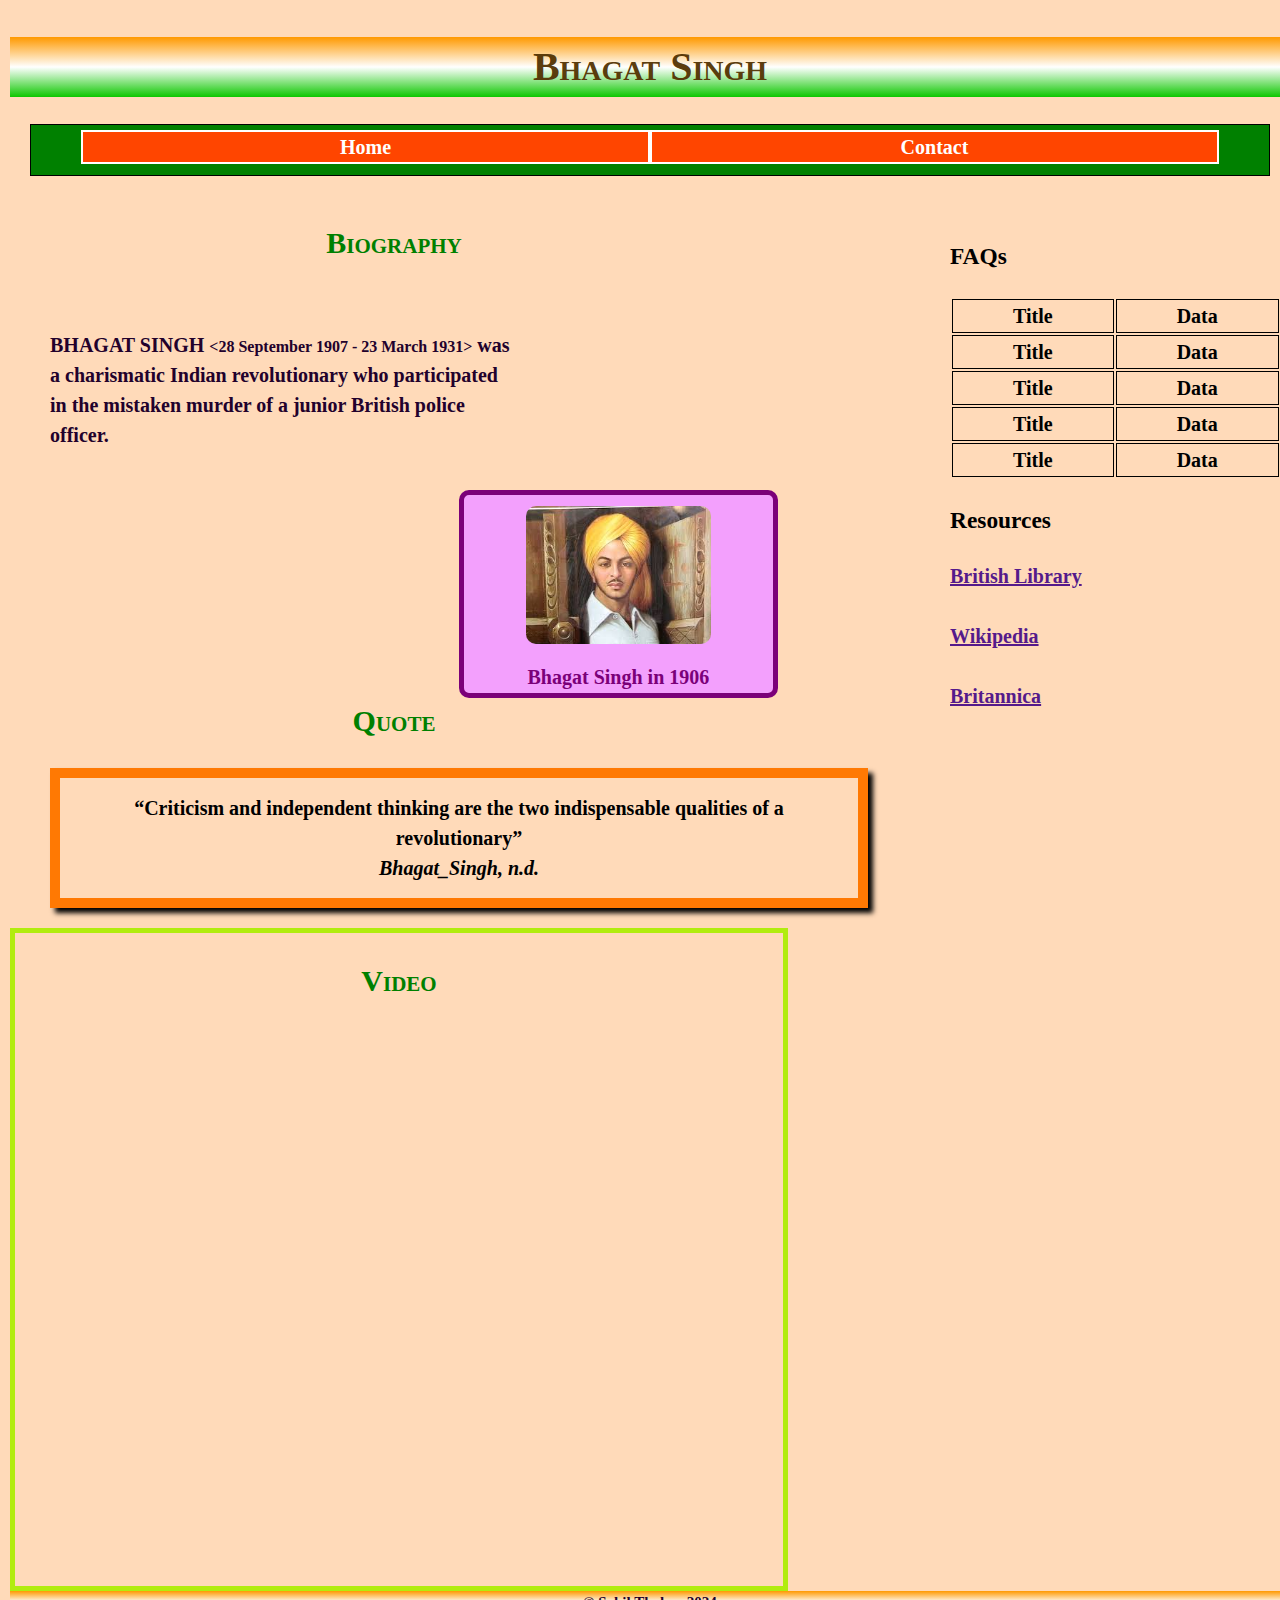
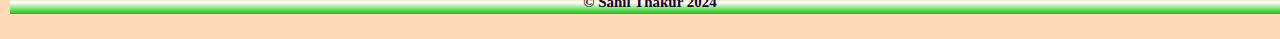
<file: index.html>
<!--Sahil Thakur, 8924537-->
<!DOCTYPE html>
<html lang="en">
<head>
    <meta charset="UTF-8">
    <meta name="viewport" content="width=device-width, initial-scale=1.0">
    <meta name="keywords" content="Bhagat, singh, Bhagat Singh, Indian Saviour.">
    <meta name="keywords" content="Bhagat Singh is an Indian Freedom Fighter.">
    <link rel="stylesheet" href="css/normalize.css">
    <link rel="stylesheet" href="css/styles.css">
    <title>Bhagat singh</title>
</head>
<body>
   <header>
    <h1>Bhagat Singh</h1>
   </header>
   <nav>
    <ul>
        <li id="home-link"><a href="index.html">Home</a></li>
        <li id="contact-link"><a href="contact.html">Contact</a></li>
    </ul>
</nav>

   <main>
    <section class="main-section">
    <h2>Biography</h2>
    <blockquote id="bio" cite="https://en.wikipedia.org/wiki/Bhagat_Singh">
        <p><b>BHAGAT SINGH</b> <small>&lt;28 September 1907 &hyphen; 23 March 1931&gt;</small> was a charismatic Indian revolutionary who participated in the mistaken murder of a junior British police officer.</p>
    </blockquote>

    <figure id="relative-path-image" class="main-section-figure">
        <img src="images/images.jpg" height="600" width="500" alt="Bhagat singh's image of one year before they got hang by britishers.">
        <figcaption>Bhagat Singh in 1906</figcaption>
    </figure>
    </section>

   
  


        <section class="main-section" id="q">
            <h2>Quote</h2>
            <blockquote id="quote" cite="https://www.goodreads.com/author/quotes/2799777.Bhagat_Singh">
        <q>Criticism and independent thinking are the two indispensable qualities of a revolutionary</q>
        <br> <Cite>Bhagat_Singh, n.d.</Cite>
            </blockquote>
        </section>

        <section class="main-section" id="video">

            <h2>Video</h2>
            <iframe width="900" height="550" src="https://www.youtube.com/embed/ibMQkrAHx_8?si=UzeKpTrqtF4Baus9" title="YouTube video player" frameborder="0" allow="accelerometer; autoplay; clipboard-write; encrypted-media; gyroscope; picture-in-picture; web-share" allowfullscreen></iframe>
        </section>
   </main>
   <aside>
    <h3> FAQs </h3>
    <table>
        <tr>
            <th> Title </th>
            <th> Data </th>
            
        </tr>

        <tr>
            <th> Title </th>
            <th> Data </th>
            
        </tr>

        <tr>
            <th> Title </th>
            <th> Data </th>
            
        </tr>

        <tr>
            <th> Title </th>
            <th> Data </th>
            
        </tr>

        <tr>
            <th> Title </th>
            <th> Data </th>
            
        </tr>

    </table>

    <h3> Resources </h3>
    <a href=""> British&nbsp;Library</a> <br></br>
    <a href=""> Wikipedia</a><br></br>
    <a href=""> Britannica </a>
</aside>
   <footer>
    <p>
        &copy; Sahil Thakur 2024
    </p>

   </footer>

</body>
</html>
</file>
<file: css/styles.css>
/*Sahil Thakur 8924537 */
html{
    font: normal normal bold 20px/1.5 Times, "Times New Roman", Georgia, serif;
    background-color: peachpuff;
}

body{
    width: 100%;
    max-width: 1300px;
    margin: auto;
    padding: 0.50rem;
}

p{
    color: #22012c;
}

h1{
    color: rgba(82, 49, 0, 0.947);
}

h2{
    color: green;
}

#bio {
    text-align: left; 
    width : 60%;
    float : left;
}

header, footer{
    background-image: linear-gradient(180deg,rgb(255, 153, 0),white,rgb(13, 199, 0));
    text-align: center;
}


footer p{
    font-size: 0.75rem;
}

footer{
    margin-bottom: auto;
    clear: both;
}

h1, h2 {
    font-variant: small-caps;
}

.main-section{
    text-align: center;
}


.main-section-figure {
    width: 100%;
    height: 100%;
    text-align: center;
    margin: auto;
}
.main-section-figure img{
    width: 60%;
    height: 60%;
    border-radius: 1rem;
    padding: .5rem;
}

#relative-path-image{
    background-color: hsla(293, 98%, 81%, 0.975);
    border: .25rem solid rgb(123, 0, 121);
    border-radius: .5rem;
    color: rgb(123, 0, 121);
    padding: 1px;
    width: 40%;
    float: right;
}

#quote{
    border: .50rem solid rgb(255, 121, 3);
    box-shadow: .25rem .25rem .25rem;
    padding: 15px;
    width: 100%;
}

#q{
    clear: both;
}


nav{
    text-align: center;
    border: 1px solid black;
    background-color: green;
    padding: 0 2rem 2rem 2rem ;
    margin : 1rem;
    text-align: center;}



nav ul{
        list-style-type: none;
        padding : 0.25rem;
        margin : 0 0.25rem;
        
    }

nav > ul > li > a{
        color: white;
        background-color: orangered ;
        display : block;
        text-decoration: none;
        border : 0.1rem solid white;
    
    }
    
nav > ul > li > a:hover{
        color:  black;
        background-color: gainsboro; 
        border : 0.1rem solid  black;
    
    }
    
#home-link{
        float :left;
        width : 50%;
    }
#contact-link{
        float : right;
        width : 50%
    }


input[type=text], input[type=email], input[type=date], select, textarea, input[type=tel], input[type=url], input[type=submit], input[type=color]{
        width : 100%;
    }
    
label, input[type=submit]{
        font-variant: small-caps;
        color :blue;
        font-weight: bold;
        font-size: 1rem;
    }

aside{
        margin: 1rem;
        padding: auto;
        float: right;
        width: 25%;
            
    }
    
th{
        border: 1px solid black;
        padding-left: 60px;
        padding-right: 60px;
        margin: 5px;
    }
    
div #forms{
        float: left;
        margin-left: auto;
    }
    
main{
        float: left;
        width: 60%;
        
    }

#video{
        
    border: .25rem solid rgb(177, 236, 15);
    width: 100%; height: 60%;
    }
</file>
